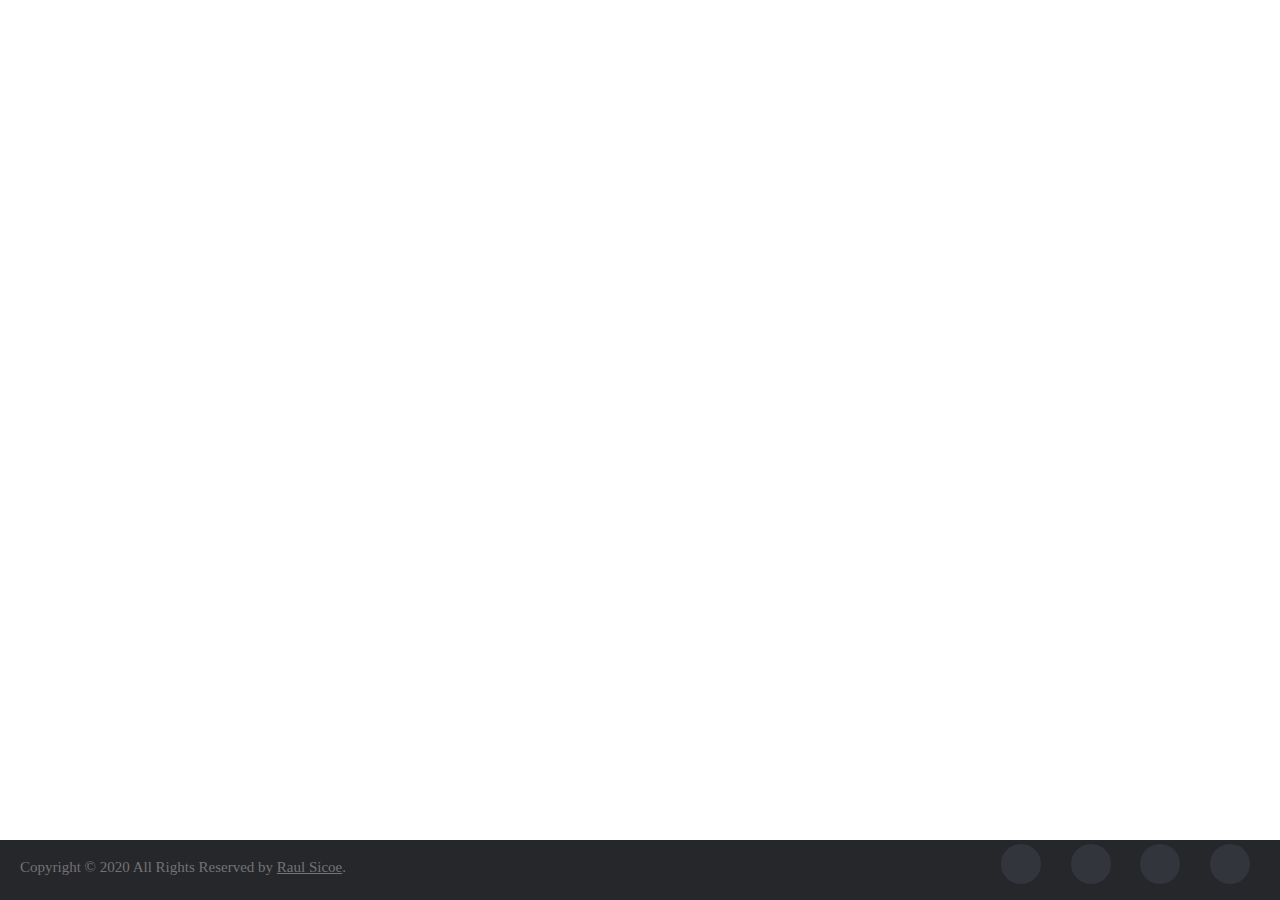
<file: Assets/footer.html>
<!DOCTYPE html>
<html lang="en">
<head>
    <meta charset="UTF-8">
    <meta name="viewport" content="width=device-width, initial-scale=1.0">
    <link rel="stylesheet" type="text/css" href="footer.css">
    <title>Document</title>
</head>
<body>
    <!-- Site footer -->
    <footer class="site-footer">
        <div class="container">
          <div class="row">
            <div class="col-md-8 col-sm-6 col-xs-12">
              <p class="copyright-text">Copyright &copy; 2020 All Rights Reserved by 
           <a href="#">Raul Sicoe</a>.
              </p>
            </div>
  
            <div class="col-md-4 col-sm-6 col-xs-12">
              <ul class="social-icons">
                <li><a class="facebook" href="https://www.facebook.com/raul.sicoe.1"><i class="fa fa-facebook"></i></a></li>
                <li><a class="github" href="https://github.com/raulsicoe"><i class="fa fa-github"></i></a></li>
                <li><a class="instagram" href="https://www.instagram.com/raulsicoe/"><i class="fa fa-instagram"></i></a></li>
                <li><a class="linkedin" href="https://www.linkedin.com/in/raul-ioan-sicoe-92122319a/"><i class="fa fa-linkedin"></i></a></li>   
              </ul>
            </div>
          </div>
        </div>
  </footer>
</body>
</html>
</file>
<file: Assets/footer.css>
.site-footer
{
  position: fixed;
  left: 0;
  bottom: 0;
  width: 100%;
  background-color:#26272b;
  padding:15px 20px 15px;
  font-size:15px;
  line-height:24px;
  color:#737373;
  height: 30px;
}

.site-footer a
{
  color:#737373;
}

.site-footer a:hover
{
  color:#faed26;
  text-decoration:none;
}

.site-footer .social-icons
{
  text-align:right;
  position: fixed;
  bottom:5px;
  right:10px;
}
.site-footer .social-icons a
{
  width:40px;
  height:40px;
  line-height:40px;
  margin-left:6px;
  margin-right:20px;
  border-radius:100%;
  background-color:#33353d
}
.copyright-text
{
  margin:0
}

.social-icons
{
  padding-left:0;
  margin-bottom:0;
  list-style:none
}
.social-icons li
{
  display:inline-block;
  margin-bottom:4px
}
.social-icons li.title
{
  margin-right:15px;
  text-transform:uppercase;
  color:#96a2b2;
  font-weight:700;
  font-size:13px
}
.social-icons a{
  background-color:#eceeef;
  color:#818a91;
  font-size:16px;
  display:inline-block;
  line-height:44px;
  width:44px;
  height:44px;
  text-align:center;
  margin-right:8px;
  border-radius:100%;
  -webkit-transition:all .2s linear;
  -o-transition:all .2s linear;
  transition:all .2s linear
}
.social-icons a:active,.social-icons a:focus,.social-icons a:hover
{
  color:#fff;
  background-color:#29aafe
}
.social-icons.size-sm a
{
  line-height:34px;
  height:34px;
  width:34px;
  font-size:14px
}
.social-icons a.facebook:hover
{
  background-color:#3b5998
}
.social-icons a.github:hover
{
  background-color:#00aced
}
.social-icons a.linkedin:hover
{
  background-color:#007bb6
}
.social-icons a.instagram:hover
{
  background-color:#ea4c89
}
</file>
